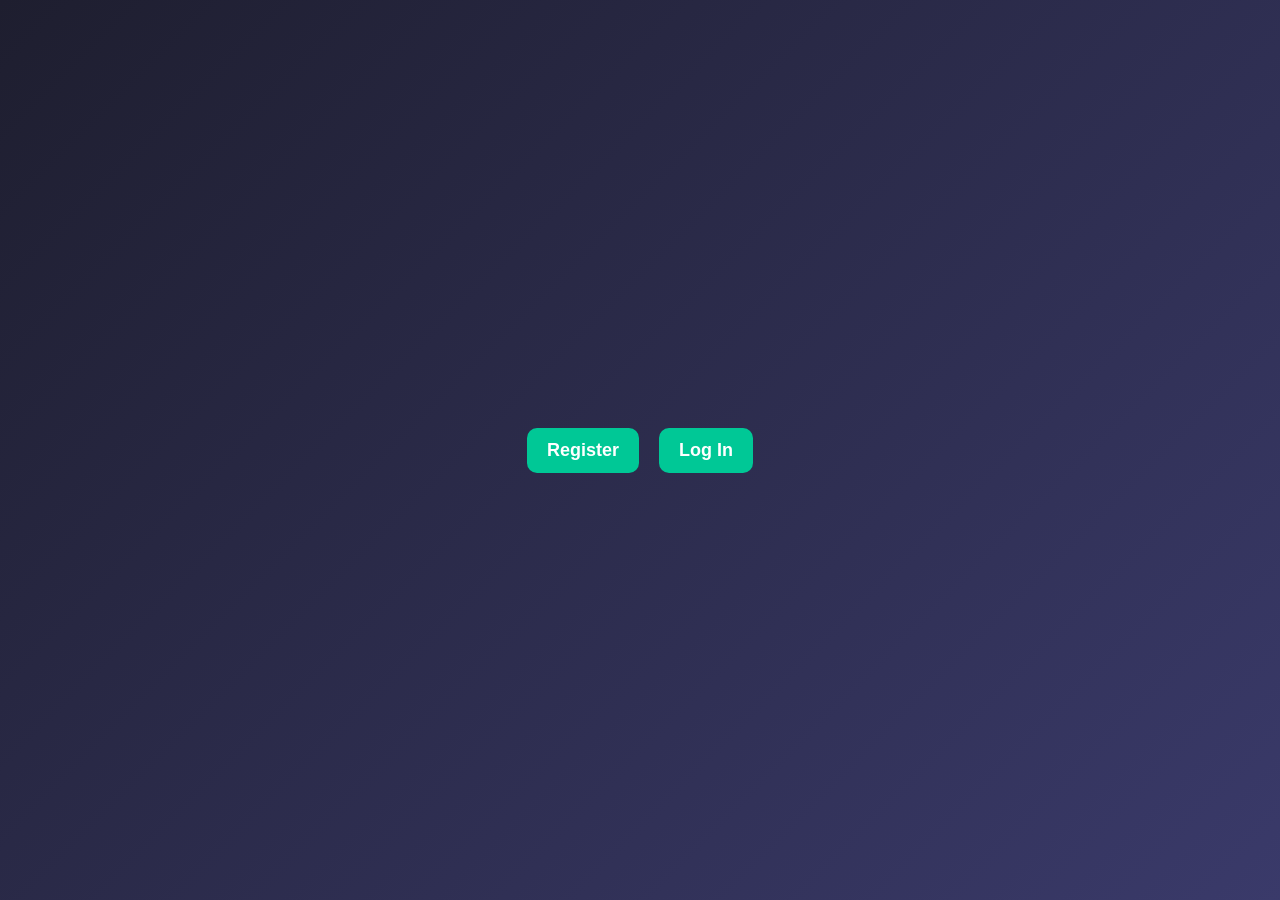
<file: index.html>
<!doctype html>
<html lang="en">
  <head>
    <meta charset="UTF-8" />
    <meta name="viewport" content="width=device-width, initial-scale=1.0" />
    <title>Document</title>
    <link rel="stylesheet" href="project.css" />
  </head>
  <body>
    <div class="startBtn">
      <button class="register">Register</button>
      <button class="logIn">Log In</button>
    </div>
    <div class="registerForm">
      <div class="form">
        <p>Register Form</p>
        <input type="text" class="name" placeholder="Enter your name" />
        <input type="text" class="surname" placeholder="Enter your surname" />
        <input type="date" class="age" placeholder="Enter your date of birth" />
        <input
          type="registermail"
          class="registerEmail"
          placeholder="Enter your email"
        />
        <input
          type="password"
          class="registerPassword"
          placeholder="Enter your password"
        />
        <div class="registerFormBtn">
          <button class="registerBtn">Register</button>
          <button class="registerBackBtn">Back</button>
        </div>
      </div>
    </div>
    <div class="logInForm">
      <div class="form">
        <p>Log In</p>
        <input type="email" class="logInEmail" placeholder="Enter your email" />
        <input
          type="password"
          class="logInPassword"
          placeholder="Enter your password"
        />
        <div class="logInFormBtn">
          <button class="logInBtn">Log In</button>
          <button class="logInBackBtn">Back</button>
        </div>
      </div>
    </div>
    <div class="firstGame">
      <div class="game">
        <h2 class="title">Click Chicken Game</h2>

        <img src="img/chiken.jpg" id="img1" class="btn" />
        <audio id="roosterSound" src="sound/ky-ky-ri-ky.mp3"></audio>
        <div class="stats">
          <p>Clicks: <span id="counter">0</span></p>
          <p>Time: <span id="timer">10</span></p>
        </div>
      </div>
    </div>
    <div id="result" class="result hidden">
      <p id="resultText"></p>

      <div class="resultButtons">
        <button id="tryAgain1" class="hidden">Try again!</button>
        <button id="nextLevel" class="hidden">Next level</button>
      </div>
    </div>
    <div class="secondGame">
      <div class="game">
        <h2 class="title">Click Cow Game</h2>

        <img src="img/cow.jpg" id="img2" class="btn" />
        <audio id="roosterSound2" src="sound/my-my-my.mp3"></audio>
        <div class="starts">
          <p>Clicks: <span id="seconCounter">0</span></p>
          <p>Time: <span id="secondTimer">10</span></p>
        </div>
      </div>
    </div>
    <div id="secondResult" class="result hidden">
      <p id="secondResultText"></p>

      <div class="resultButtons">
        <button id="restartGame2" class="hidden">Restart Game</button>

        <button id="watchVideo" class="hidden">Watch Video</button>
      </div>
    </div>
    <div class="videoContainer hidden" id="videoContainer">
      <video class="danceVideo" controls autoplay>
        <source src="video/dance-video.mp4" type="video/mp4" />
      </video>
    </div>

    <script src="register-form.js"></script>
    <script src="first-game.js"></script>
    <script src="second-game.js"></script>
  </body>
</html>
</file>
<file: project.css>
* {
  margin: 0;
  padding: 0;
  box-sizing: border-box;
}

body {
  height: 100vh;
  display: flex;
  justify-content: center;
  align-items: center;
  font-family: Arial, sans-serif;
  background: linear-gradient(135deg, #1e1e2f, #3a3a6a);
  color: white;
}

.startBtn {
  display: flex;
  gap: 20px;
}

.startBtn button,
.registerBtn,
.logInBtn,
.registerBackBtn,
.logInBackBtn,
#tryAgain1,
#nextLevel,
#restartGame2,
#watchVideo {
  padding: 12px 20px;
  border: none;
  border-radius: 10px;
  cursor: pointer;
  font-size: 18px;
  font-weight: bold;
  transition: 0.3s;
  color: white;
}

.startBtn button,
#nextLevel,
#watchVideo {
  background: #00c896;
}

.registerBtn,
.logInBtn {
  background: #ff9800;
}

.registerBackBtn,
.logInBackBtn {
  background: #555;
}

#tryAgain1,
#restartGame2 {
  background: #ff4444;
}

.startBtn button:hover,
.registerBtn:hover,
.logInBtn:hover,
.registerBackBtn:hover,
.logInBackBtn:hover,
#tryAgain1:hover,
#nextLevel:hover,
#restartGame2:hover,
#watchVideo:hover {
  transform: scale(1.05);
}

.registerForm,
.logInForm,
.firstGame,
.secondGame {
  display: none;
}

.form,
.game {
  padding: 25px;
  border-radius: 20px;
  background: rgba(255, 255, 255, 0.1);
  backdrop-filter: blur(10px);
  box-shadow: 0 10px 30px rgba(0, 0, 0, 0.4);
}

.form {
  width: 320px;
  display: flex;
  flex-direction: column;
  gap: 12px;
}

.form p {
  text-align: center;
  font-size: 24px;
  font-weight: bold;
}

.form input {
  padding: 10px;
  border: none;
  outline: none;
  border-radius: 8px;
}

.registerFormBtn,
.logInFormBtn,
.resultButtons {
  display: flex;
  gap: 10px;
  justify-content: center;
}

.game {
  text-align: center;
}

.title {
  margin-bottom: 20px;
  font-size: 32px;
}

.btn {
  width: 120px;
  cursor: pointer;
  transition: 0.1s;
}

.btn:active {
  transform: scale(0.9);
}

.pulse {
  animation: pulse 0.4s;
}

@keyframes pulse {
  0% {
    transform: scale(1);
  }
  50% {
    transform: scale(1.2);
  }
  100% {
    transform: scale(1);
  }
}

.stats,
.starts {
  margin-top: 20px;
  font-size: 24px;
}

#counter,
#seconCounter {
  color: #00ffcc;
  font-weight: bold;
}

#timer,
#secondTimer {
  color: #ffcc00;
  font-weight: bold;
}

.result {
  position: fixed;
  top: 50%;
  left: 50%;
  transform: translate(-50%, -50%) scale(0.7);
  background: rgba(20, 20, 20, 0.95);
  padding: 35px;
  border-radius: 20px;
  min-width: 350px;
  text-align: center;
  font-size: 28px;
  font-weight: bold;
  box-shadow: 0 0 30px rgba(0, 255, 200, 0.6);
  opacity: 0;
  transition: 0.4s;
  z-index: 1000;
}

.result.show {
  opacity: 1;
  transform: translate(-50%, -50%) scale(1);
}

#resultText {
  margin-bottom: 20px;
  line-height: 1.5;
}

.move {
  animation: moveCow 2s infinite alternate;
}

@keyframes moveCow {
  from {
    transform: translateX(0);
  }
  to {
    transform: translateX(300px);
  }
}

.videoContainer {
  position: fixed;
  inset: 0;
  display: flex;
  justify-content: center;
  align-items: center;
  background: rgba(0, 0, 0, 0.9);
  z-index: 9999;
}

.danceVideo {
  width: 80%;
  max-width: 900px;
  border-radius: 20px;
  box-shadow: 0 0 40px cyan;
}

.hidden {
  display: none !important;
}
</file>
